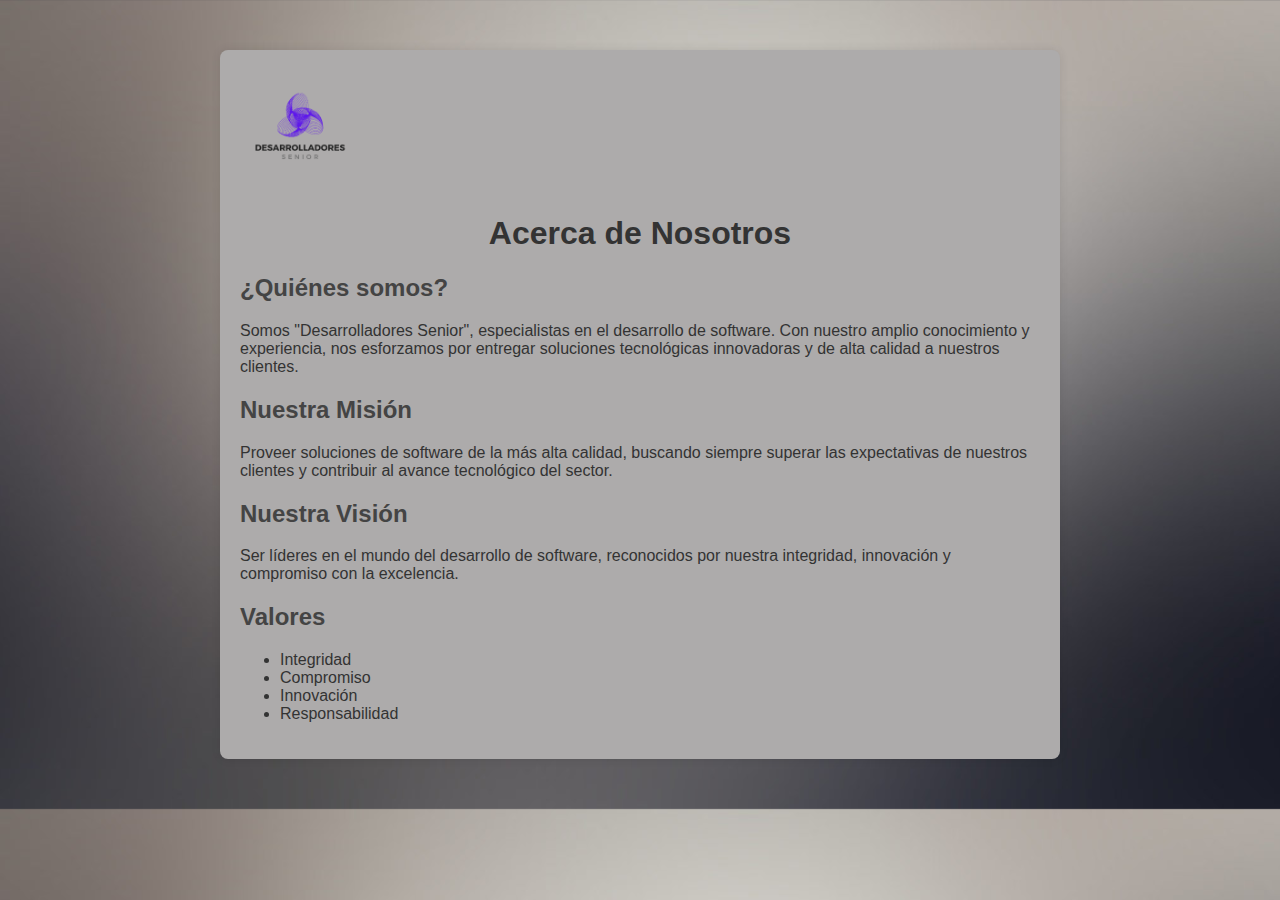
<file: sources/acerca_de_nosotros.html>
<!DOCTYPE html>
<html lang="es">

<head>
    <meta charset="UTF-8">
    <meta name="viewport" content="width=device-width, initial-scale=1.0">
    <title>Acerca de Nosotros</title>
    <style>
        body {
            font-family: Arial, sans-serif;
            margin: 0;
            padding: 0;
            color: #333;
            background-size: cover;
        }

        .container {
            max-width: 800px;
            margin: 50px auto;
            padding: 20px;
            background-color: #adabab;
            box-shadow: 0 0 10px rgba(0, 0, 0, 0.1);
            border-radius: 8px;
        }

        h1{

            text-align: center;

        } 
        h2 {
            color: #444;
        }

        img {
            padding: 0;
            max-width: 15%;
           
        }
    </style>
</head>


<body background="../backgrounds/inicio_sesion.jpg">
    <div class="container">
        <img src="../backgrounds/grupo.png" alt="Imagen representativa del equipo">
        <h1>Acerca de Nosotros</h1>
        
        <h2>¿Quiénes somos?</h2>
        <p>
            Somos "Desarrolladores Senior", especialistas en el desarrollo de software. Con nuestro amplio conocimiento y experiencia, nos esforzamos por entregar soluciones tecnológicas innovadoras y de alta calidad a nuestros clientes.
        </p>

        <h2>Nuestra Misión</h2>
        <p>
            Proveer soluciones de software de la más alta calidad, buscando siempre superar las expectativas de nuestros clientes y contribuir al avance tecnológico del sector.
        </p>

        <h2>Nuestra Visión</h2>
        <p>
            Ser líderes en el mundo del desarrollo de software, reconocidos por nuestra integridad, innovación y compromiso con la excelencia.
        </p>
        <h2>Valores</h2>
        <ul>
            <li>Integridad</li>
            <li>Compromiso</li>
            <li>Innovación</li>
            <li>Responsabilidad</li>
        </ul>
    </div>
</body>

</html>
</file>
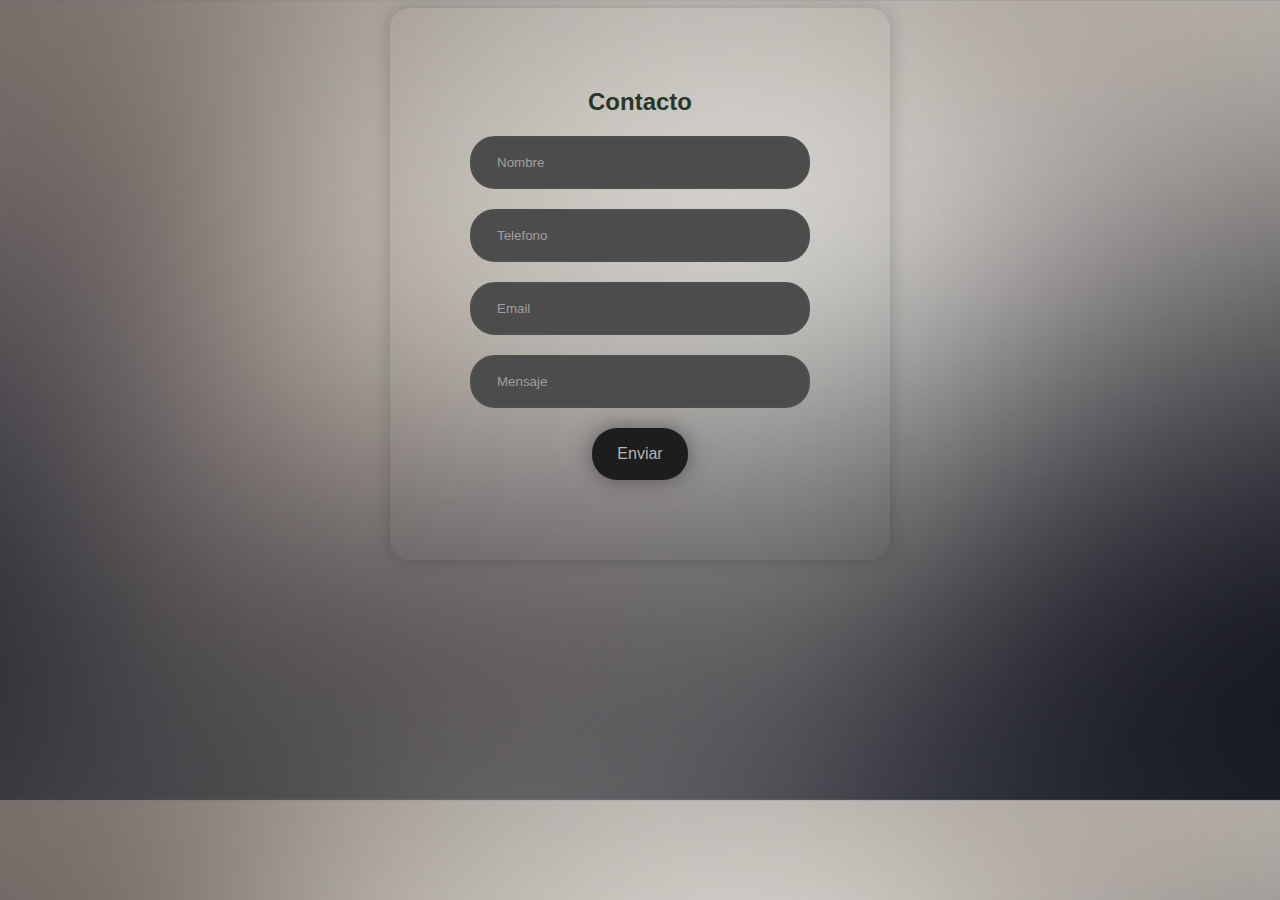
<file: sources/contacto.html>
<!DOCTYPE html>
    <!DOCTYPE html>
    <html lang="en">
    <head>
        <meta charset="UTF-8">
        <meta name="viewport" content="width=device-width, initial-scale=1.0">
        <link rel="stylesheet" href="../styles/contacto.css">
        <title>Contacto</title>
    </head>
    <body background="../backgrounds/inicio_sesion.jpg">

        <form action="https://formsubmit.co/9bde0960415cd2795b5c5a1210fc9c6d" method="POST">
            <h2>Contacto</h2>

            <div class="input-group">
                
                <input type="text" name="name" id="name" placeholder="Nombre">
                
                
                <input type="text" name="phone" id="phone"placeholder="Telefono">

                
                <input type="text" name="email" id="email" placeholder="Email">

                
                <input type="text" name="message" id="message" placeholder="Mensaje">


                </div>
          

                <input class="botons" type="submit" value="Enviar">

               
          </form>
        
    </body>
    </html>
</file>
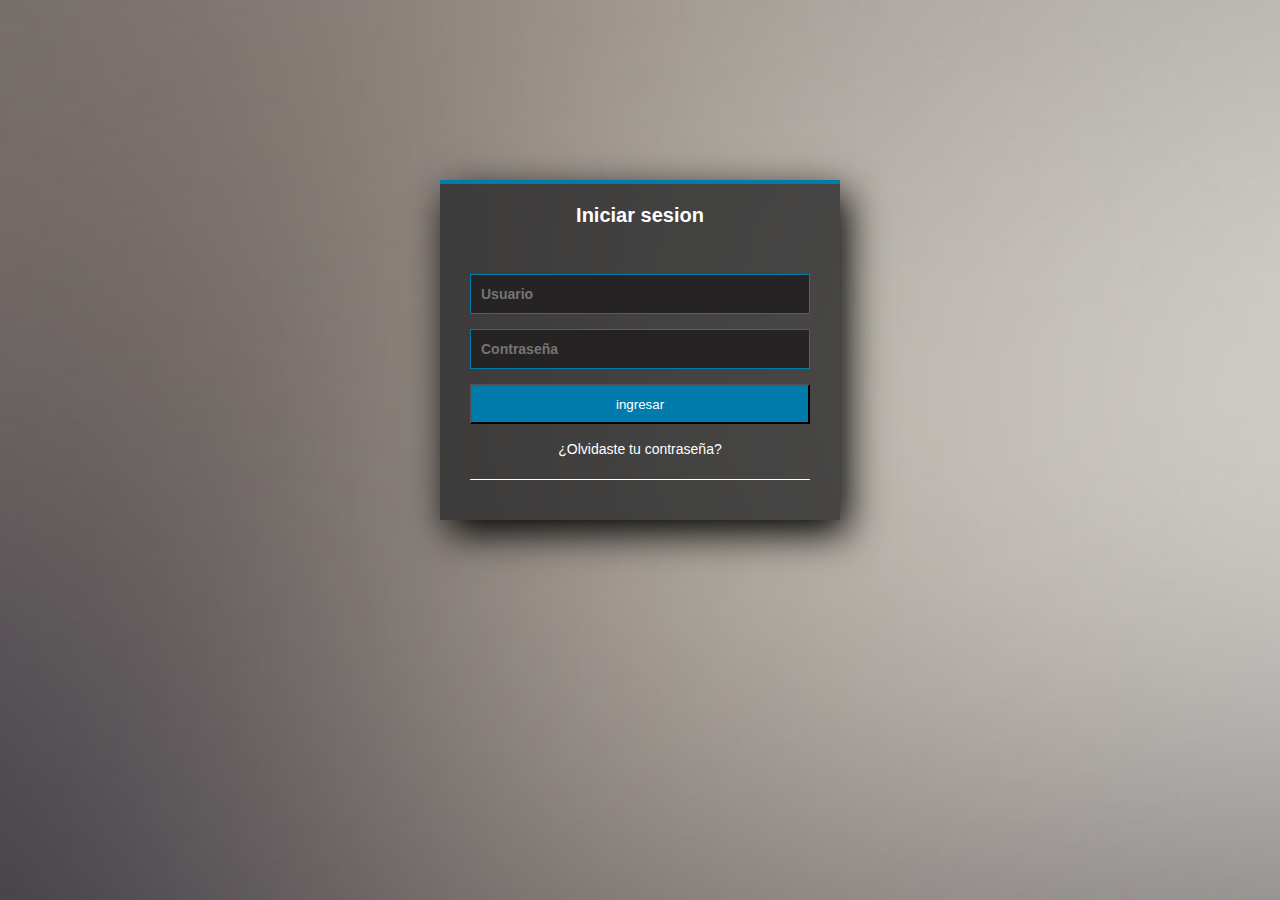
<file: sources/inicio.html>
<!DOCTYPE html>
<html lang="es">

<head>
    <meta name="viewport" content="width=device-width initial-scale=1.0">
    <meta charset="utf-8">
    <title>Inicio de sesion</title>
    <link rel="stylesheet" href="../styles/login.css">
    <script>
        function verificarCampos() {
            let usuario = document.querySelector('input[name="Usuario"]').value;
            let contrasenha = document.querySelector('input[name="Contrasenha"]').value;

            if (usuario === "" || contrasenha === "") {
                alert("Debes rellenar los campos.");
                return false;
            }
            
            
            alert("Debes estar registrado para poder ingresar.");
            return false;
        }
    </script>
</head>

<body background="../backgrounds/inicio_sesion.jpg">
    <section class="login">
        <h5>Iniciar sesion</h5>
        <form onsubmit="return verificarCampos();">
            <input class="controls" type="text" name="Usuario" value="" placeholder="Usuario">
            <input class="controls" type="password" name="Contrasenha" value="" placeholder="Contraseña">
            <input class="buttons" type="submit" value="ingresar">
        </form>
        <p><a href="../sources/reset_password.html">¿Olvidaste tu contraseña?</a></p>
    </section>
</body>

</html>

      


    </body>

 </html>
</file>
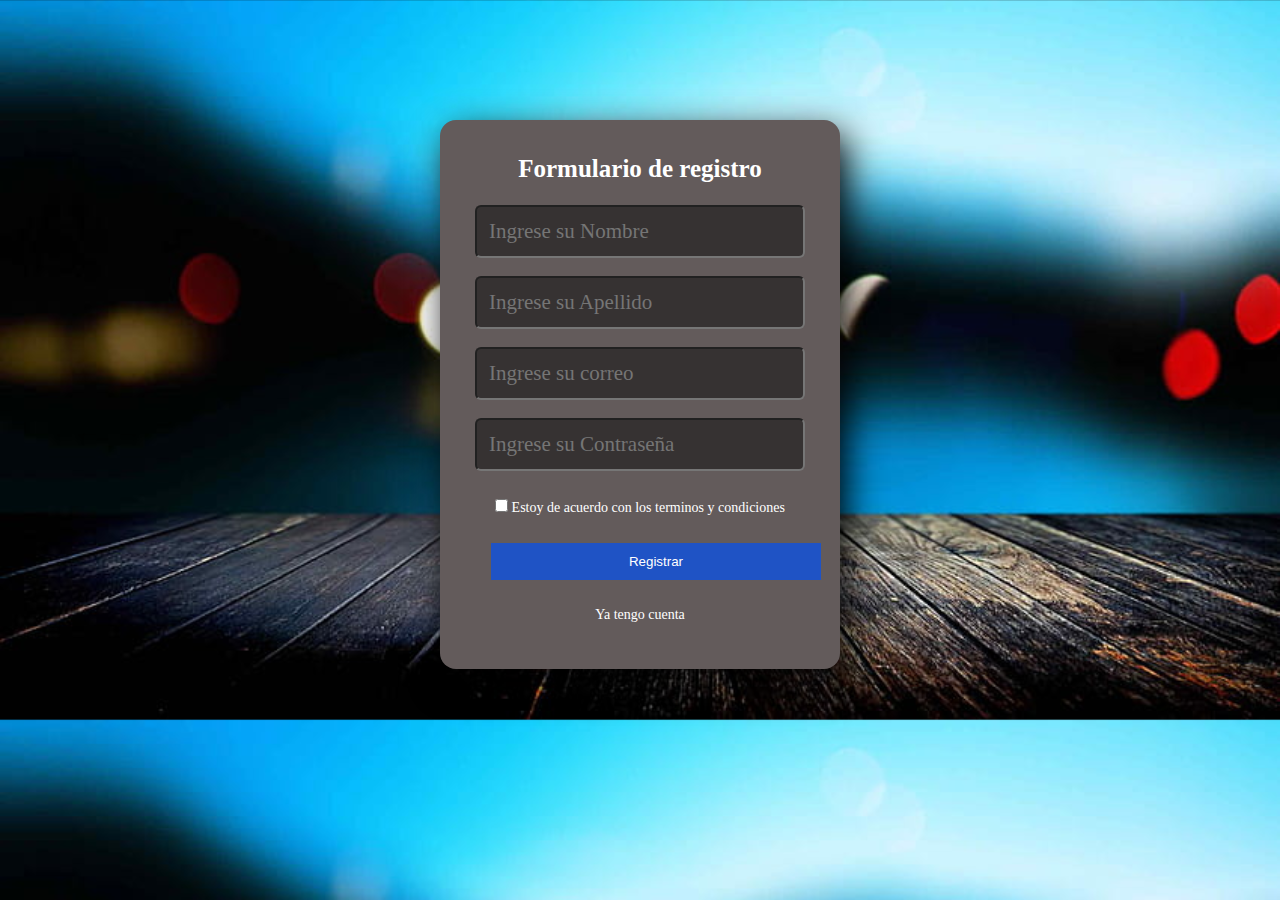
<file: sources/registro_usuarios.html>
<?php
<!DOCTYPE html>
 <html lang="es">
    <head>
        <meta charset="UTF-8">
        <meta name="viewport" content="width=device-width, initial-scale=1.0">
        <title>Formulario registro</title>
        <link rel="stylesheet" href="../styles/registro.css">

        
    </head>
    <body background="../backgrounds/registro.jpg"> 
        <section class="form-registro">
            <!--de momento no es funcional-->
            <form action="../crud/insertar.php" method="POST">

                <h4>Formulario de registro</h4>
                <input class="controls" type="text" name="nombre" id="nombre" placeholder="Ingrese su Nombre">
                <input class="controls" type="text" name="apellido" id="Apellidos" placeholder="Ingrese su Apellido">
                <input class="controls" type="email" name="correo_electronico" id="correo" placeholder="Ingrese su correo">
                <input class="controls" type="password" name="contraseña" id="contraseña" placeholder="Ingrese su Contraseña">
                
                    <p><input type="checkbox" id="cbox1" value="TyC" /> Estoy de acuerdo con los <a href="../sources/terminos _condiciones.html"> terminos y condiciones</a> </p>
                </label>
               <input class="botons" type="submit" value="Registrar"></a> 

            </form>
           
            <p><a href="../sources/inicio.html">Ya tengo cuenta</a></p>



        </section>
  
    </body>
    
    </html>
</file>
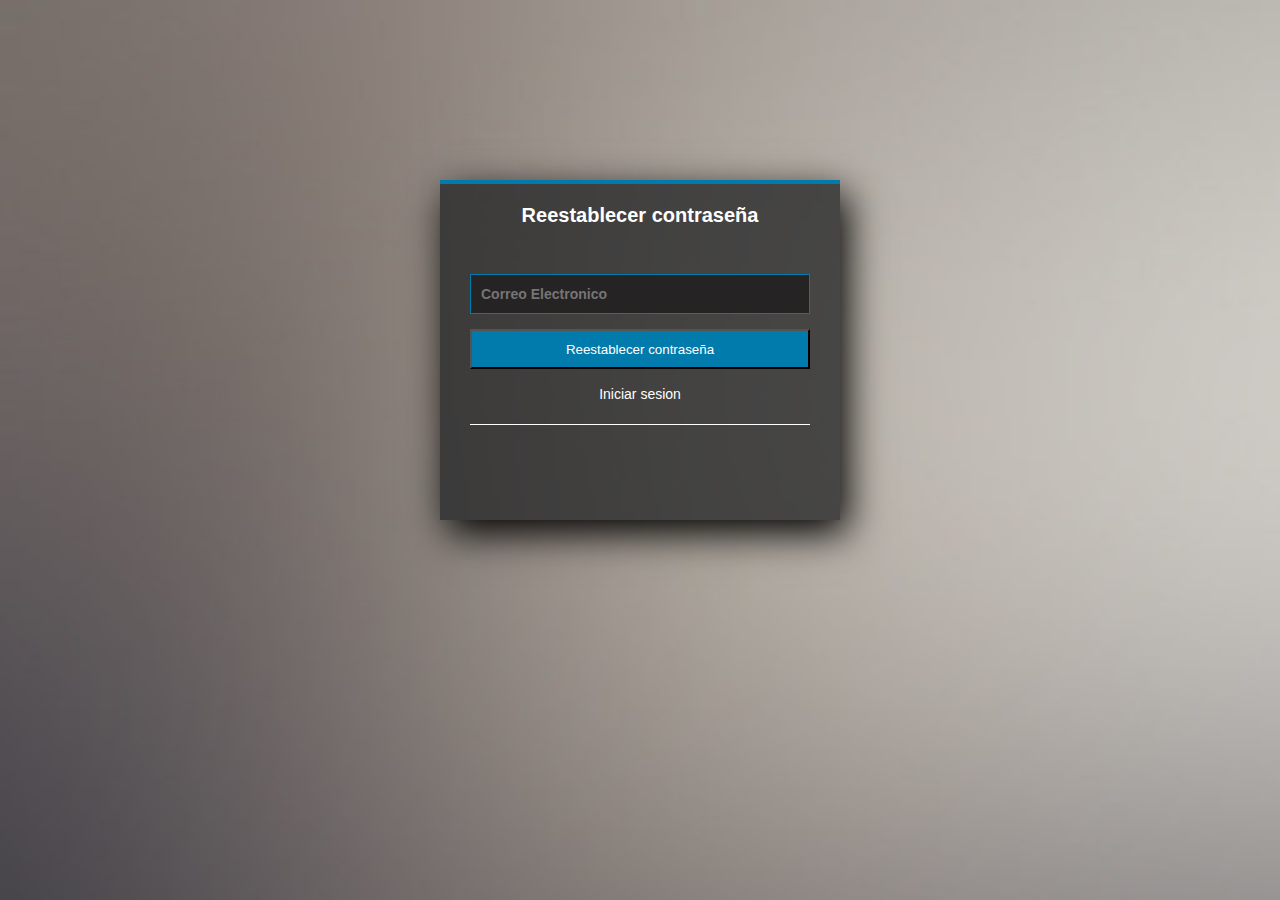
<file: sources/reset_password.html>
<!DOCTYPE html>
 <html lang="es">

    <head>
        <meta name="viewport" content="width=device-width initial-scale=1.0">
        <meta charset="utf-8">
        <title>Reestablecer contrasea</title>
         <link rel="stylesheet" href="../styles/login.css">
         <script>
            function verificarCampos() {
                let email = document.querySelector('input[name="email"]').value;
                
    
                if (email === "") {
                    alert("Debes rellenar los campos.");
                    return false;
                }
                
                
                alert("El proceso de restablecimiento de contraseña ha sido enviado a su correo");
                return false;
            }
        </script>
    </head>
    <body background="../backgrounds/inicio_sesion.jpg">
        <section class="login">
            <form onsubmit="return verificarCampos();">
            <h5>Reestablecer contraseña</h5>
           <input class="controls" type="text" name="email" value="" placeholder="Correo Electronico">
         <input class="buttons" type="submit" name=""  value="Reestablecer contraseña">
           <P><a href="../sources/inicio.html">Iniciar sesion</a></P>
      </form>
        </section>
      
    </body>

 </html>
</file>
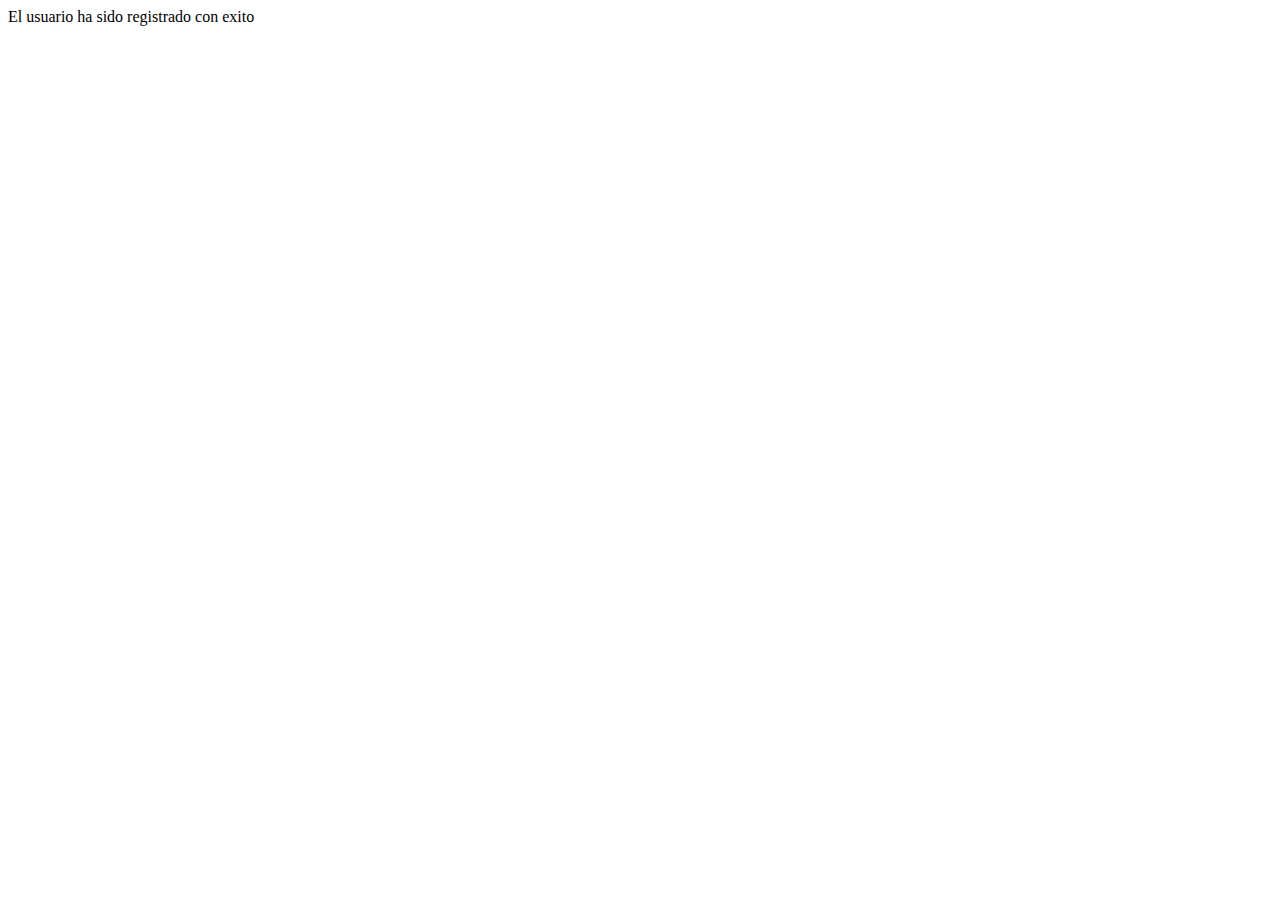
<file: sources/succesful_registration.html>
<!DOCTYPE html>

    <!DOCTYPE html>
    <html lang="es">
    <head>
        <meta charset="UTF-8">
        <meta name="viewport" content="width=device-width, initial-scale=1.0">
        <title>Registro_exitoso</title>
    </head>
    <body>

        <script>
            alert("Registro exitoso");

            document.writeln("El usuario ha sido registrado con exito");
        </script>
        
    </body>
    </html>
</file>
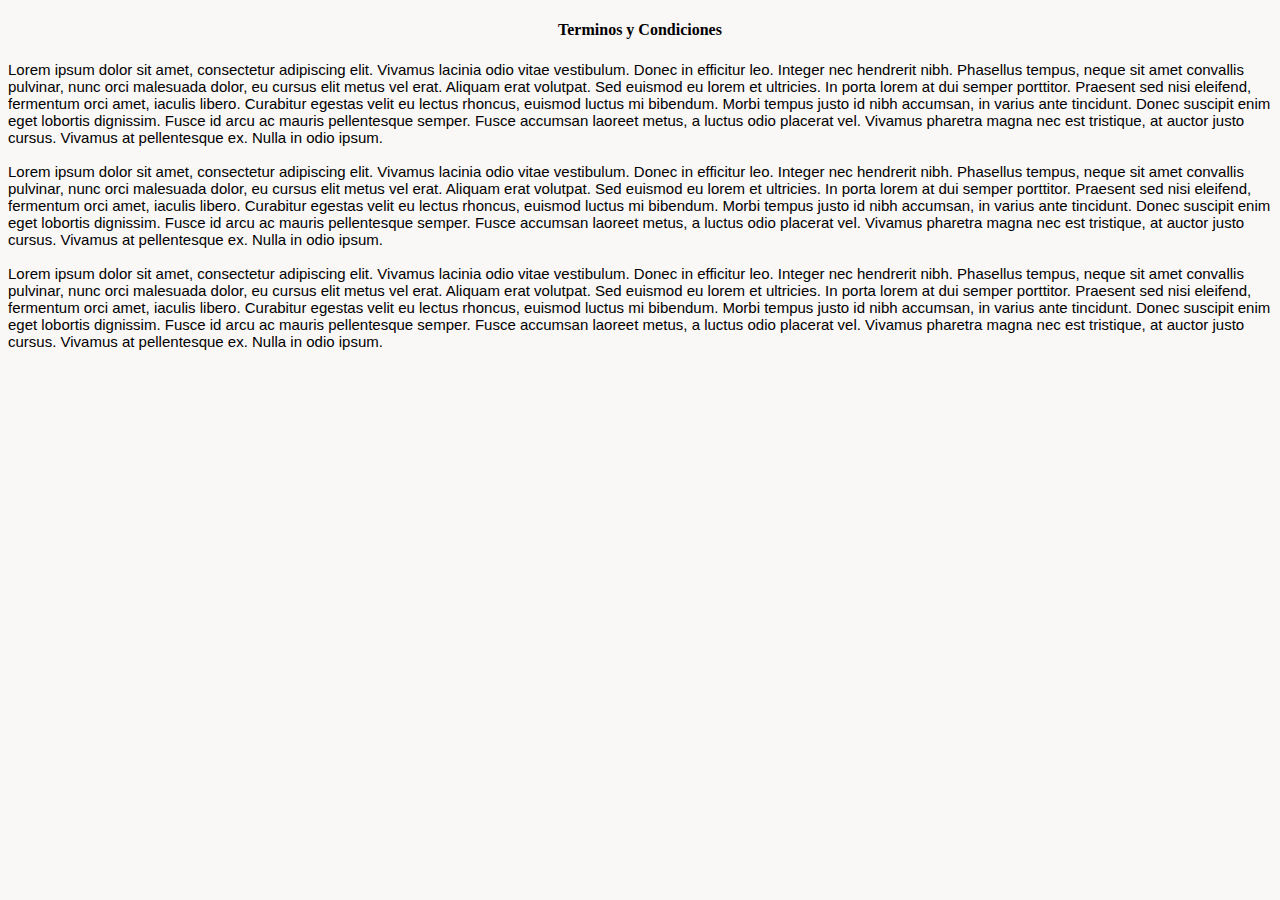
<file: sources/terminos _condiciones.html>
<!DOCTYPE html>
 <!DOCTYPE html>
 <html lang="en">
 <head>
    <meta charset="UTF-8">
    <meta name="viewport" content="width=device-width, initial-scale=1.0">
    <title>Terminos y Condiciones</title>
 </head>
 <body>

<style>

    body{
        background-color: rgb(250, 247, 247);
    }
 h4{
   text-align: center;



 }
 
 p{
    font-size: 15px;
    font-family: Arial, Helvetica, sans-serif;
 }
 </style>

 
    <h4>Terminos y Condiciones</h4>
    <p>Lorem ipsum dolor sit amet, consectetur adipiscing elit. Vivamus lacinia odio vitae vestibulum. Donec in efficitur leo. Integer nec hendrerit nibh. Phasellus tempus, neque sit amet convallis pulvinar, nunc orci malesuada dolor, eu cursus elit metus vel erat. Aliquam erat volutpat. Sed euismod eu lorem et ultricies. In porta lorem at dui semper porttitor. Praesent sed nisi eleifend, fermentum orci amet, iaculis libero.

        Curabitur egestas velit eu lectus rhoncus, euismod luctus mi bibendum. Morbi tempus justo id nibh accumsan, in varius ante tincidunt. Donec suscipit enim eget lobortis dignissim. Fusce id arcu ac mauris pellentesque semper. Fusce accumsan laoreet metus, a luctus odio placerat vel. Vivamus pharetra magna nec est tristique, at auctor justo cursus. Vivamus at pellentesque ex. Nulla in odio ipsum.
    <br>
    <br>
    
    Lorem ipsum dolor sit amet, consectetur adipiscing elit. Vivamus lacinia odio vitae vestibulum. Donec in efficitur leo. Integer nec hendrerit nibh. Phasellus tempus, neque sit amet convallis pulvinar, nunc orci malesuada dolor, eu cursus elit metus vel erat. Aliquam erat volutpat. Sed euismod eu lorem et ultricies. In porta lorem at dui semper porttitor. Praesent sed nisi eleifend, fermentum orci amet, iaculis libero.

Curabitur egestas velit eu lectus rhoncus, euismod luctus mi bibendum. Morbi tempus justo id nibh accumsan, in varius ante tincidunt. Donec suscipit enim eget lobortis dignissim. Fusce id arcu ac mauris pellentesque semper. Fusce accumsan laoreet metus, a luctus odio placerat vel. Vivamus pharetra magna nec est tristique, at auctor justo cursus. Vivamus at pellentesque ex. Nulla in odio ipsum.
<br>
<br>
Lorem ipsum dolor sit amet, consectetur adipiscing elit. Vivamus lacinia odio vitae vestibulum. Donec in efficitur leo. Integer nec hendrerit nibh. Phasellus tempus, neque sit amet convallis pulvinar, nunc orci malesuada dolor, eu cursus elit metus vel erat. Aliquam erat volutpat. Sed euismod eu lorem et ultricies. In porta lorem at dui semper porttitor. Praesent sed nisi eleifend, fermentum orci amet, iaculis libero.

Curabitur egestas velit eu lectus rhoncus, euismod luctus mi bibendum. Morbi tempus justo id nibh accumsan, in varius ante tincidunt. Donec suscipit enim eget lobortis dignissim. Fusce id arcu ac mauris pellentesque semper. Fusce accumsan laoreet metus, a luctus odio placerat vel. Vivamus pharetra magna nec est tristique, at auctor justo cursus. Vivamus at pellentesque ex. Nulla in odio ipsum.

    
    </p>
    
 </body>
 </html>
</file>
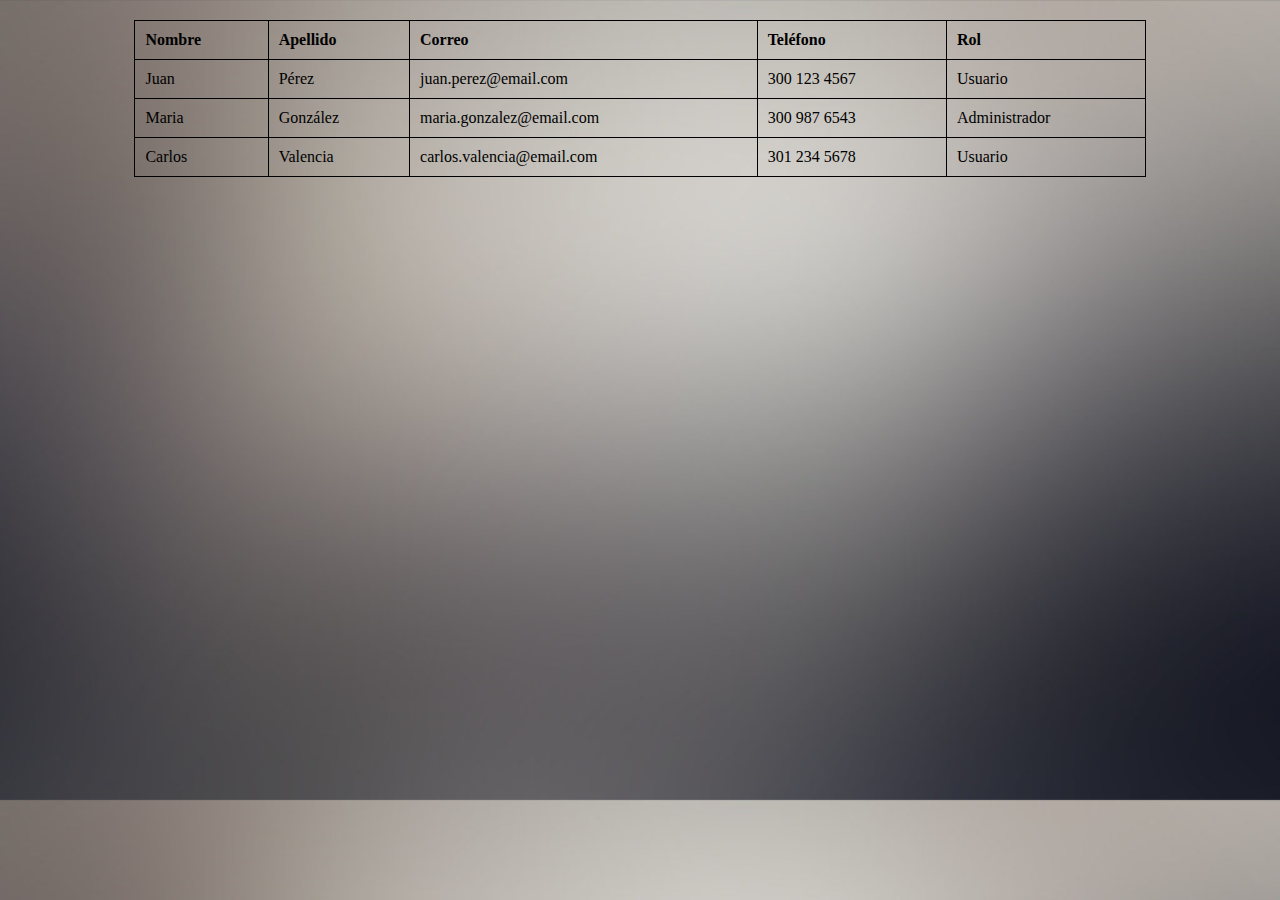
<file: sources/usuarios.html>
<!DOCTYPE html>
<html lang="es">

<head>
    <meta charset="UTF-8">
    <meta name="viewport" content="width=device-width, initial-scale=1.0">
    <title>Lista de Usuarios</title>
    <style>

        body{
            background-size: cover;
        }
        table {
            width: 80%;
            margin: 20px auto;
            border-collapse: collapse;
        }

        table, th, td {
            border: 1px solid black;
        }

        th, td {
            padding: 10px;
            text-align: left;
        }
    </style>
</head>

<body background="../backgrounds/inicio_sesion.jpg">
    <table>
        <thead>
            <tr>
                <th>Nombre</th>
                <th>Apellido</th>
                <th>Correo</th>
                <th>Teléfono</th>
                <th>Rol</th>
            </tr>
        </thead>
        <tbody>
            <tr>
                <td>Juan</td>
                <td>Pérez</td>
                <td>juan.perez@email.com</td>
                <td>300 123 4567</td>
                <td>Usuario</td>
            </tr>
            <tr>
                <td>Maria</td>
                <td>González</td>
                <td>maria.gonzalez@email.com</td>
                <td>300 987 6543</td>
                <td>Administrador</td>
            </tr>
            <tr>
                <td>Carlos</td>
                <td>Valencia</td>
                <td>carlos.valencia@email.com</td>
                <td>301 234 5678</td>
                <td>Usuario</td>
            </tr>
        </tbody>
    </table>
</body>

</html>
</file>
<file: styles/contacto.css>
body{
    font-family: Arial, Helvetica, sans-serif;
    min-height: 100hv;
    display: flex;
    align-items: center;
    justify-content: center;
    background-size: cover;
    
    
}

form{
    padding: 60px 80px;
    box-shadow: 0 0 20px rgba(0, 0,0, 0.2);
    border-radius: 20px;
    text-align: center;
    width: 340px;
}


.input-group{
    display: flex;
    flex-direction: column;
    text-align: left;
    color: #303130;
  

   
}

h2{
    color: #283629
}

/*
label{
    color: #283629;
    font-size: 15px;
    font-weight: 600;
    margin-bottom: 15px;
    text-align: left;


}
*/

input, textarea{
    padding: 17px 25px;
    border-radius: 25px;
    margin-bottom: 20px;
    background-color: hsl(0, 1%, 30%);
    border: 2px solid #4e504e;
    color: #cbcfcb;
    outline: none;



}

input::placeholder, textarea{
    color: #a09f9f;


}



 a{
    color: #dfd5d5;
    font-size: 16x;
    font-weight: 600;
    text-decoration: none;
    justify-content: space-between;
    margin-bottom: 15px;
    text-align: left;

    

}

.botons{
    font-size: 16px;
    color: #b6b4b4;
    border: 0;
    border-radius: 25px;
    background-color: #1c1d1c;
    box-shadow: 0 0 20px rgba(29, 29, 28, 0.5);
    cursor: pointer;

}

.botons:hover{
    background-color: #2b2e2b;
}

@media(max-width:991px){
    body{
        padding: 30px;

    }

    form{
        padding: 50px 30px;
        width: 100%;
    }

    input{
        padding: 15px;
    }
}
</file>
<file: styles/login.css>
*{
    margin: 0;
    padding: 0;
    box-sizing: border-box;
}

body{

font-family: Arial, Helvetica, sans-serif;
background-size: 200%;
background-repeat: no-repeat;

}

.login{
    width: 400px;
    height: 340px;
    background-color: #242527c5;
    margin: auto;
    margin-top: 180px;
    box-shadow: 7px 13px 37px #000;
    padding: 20px 30px;
    border-top: 4px solid #017bab;
    color: white;

}

.login h5{
    margin: 0;
    text-align: center;
    height:40px;
    margin-bottom: 30px;
    border-bottom: 1px;
    font-size: 20px;


}

.controls{
    width: 100%;
    border: 1px solid #017bab;
    margin-bottom: 15px;
    padding: 11px 10px;
    font-size: 14px;
    font-weight: bold;
    background: #252323;
    color: white;
    
}
.buttons{
    width: 100%;
    height: 40px;
    background: #017bab;
    color: white;
    margin-bottom: 16px;

}

.login p{
    height: 40px;
    text-align: center;
    border-bottom: 1px solid;

}

.login a{
    color: white;
    text-decoration: none;
    font-size: 14px;


}

.login a:hover{
    text-decoration: underline;
}
</file>
<file: styles/registro.css>
*{
    margin: 0;
    padding: 0;
    box-sizing: border-box;
    background-size: 100%;
}


.form-registro{
    width: 400px;
    background: #635b5b;
    padding: 35px;
    margin: auto;
    margin-top: 120px;
    border-radius: 16px;
    font-family: 'calibri';
    box-shadow: 7px 13px 37px #000;
}

.form-registro h4{
    font-size: 25px;
    margin-bottom: 22px;
    color: white;
    text-align: center;

}

.controls{
    width: 100%;
    background: #363232;
    padding: 12px;
    border-radius: 6px;
    margin-bottom: 18px;
    font-family: 'calibri';
    font-size: 21px;
    color: white;
}

.form-registro p{
    height: 38px;
    text-align: center;
    font-size: 14px;
    color: white;
    line-height: 38px;

}

.form-registro a{
    color: white;
    text-decoration: none;
}

.form-registro a:hover{
    text-decoration: underline;

}


.botons{
    width: 100%;
    background: #1f53c5;
    border: none;
    padding: 11px;
    color: white;
    margin: 16px;
}
</file>
